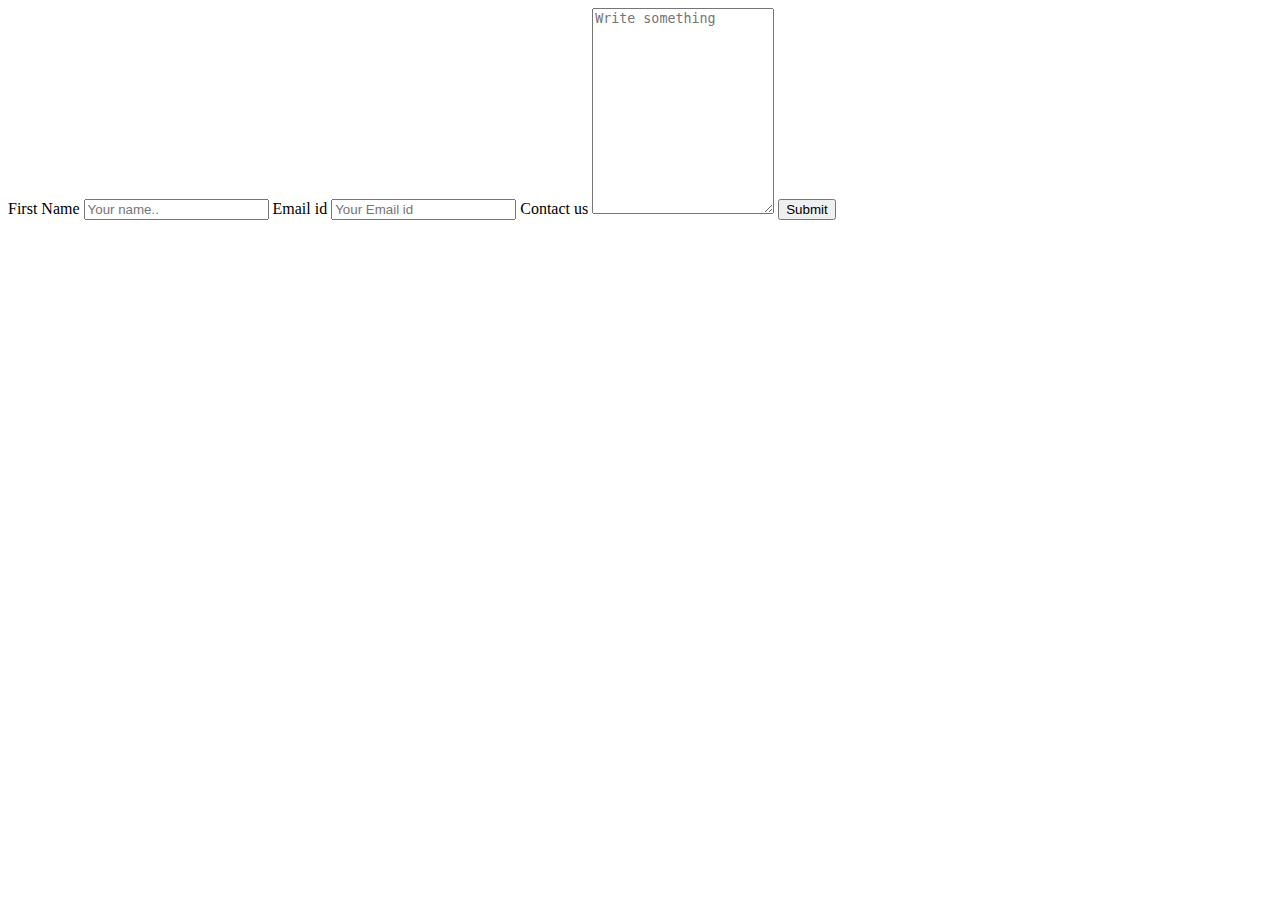
<file: form.html>
<!DOCTYPE html>
<html lang="en">
<head>
    <meta charset="UTF-8">
    <meta http-equiv="X-UA-Compatible" content="IE=edge">
    <meta name="viewport" content="width=device-width, initial-scale=1.0">
    <title>form</title>
    <link rel="stylesheet" href="C:\Users\Nishuraj Saikia\OneDrive\Desktop\WTlab\styles.css">
</head>
<body>
    <div class="container">
        <form action="action_page.php">
      
          <label for="fname">First Name</label>
          <input type="text" id="fname" name="firstname" placeholder="Your name..">
      
          <label for="Eid">Email id</label>
          <input type="text" id="Eid" name="Email" placeholder="Your Email id">
      
      
          <label for="Contact us">Contact us</label>
          <textarea id="Write something" name="Write something" placeholder="Write something" style="height:200px"></textarea>
      
          <input type="submit" value="Submit">
      
        </form>
      </div>
</body>
</html>
</file>
